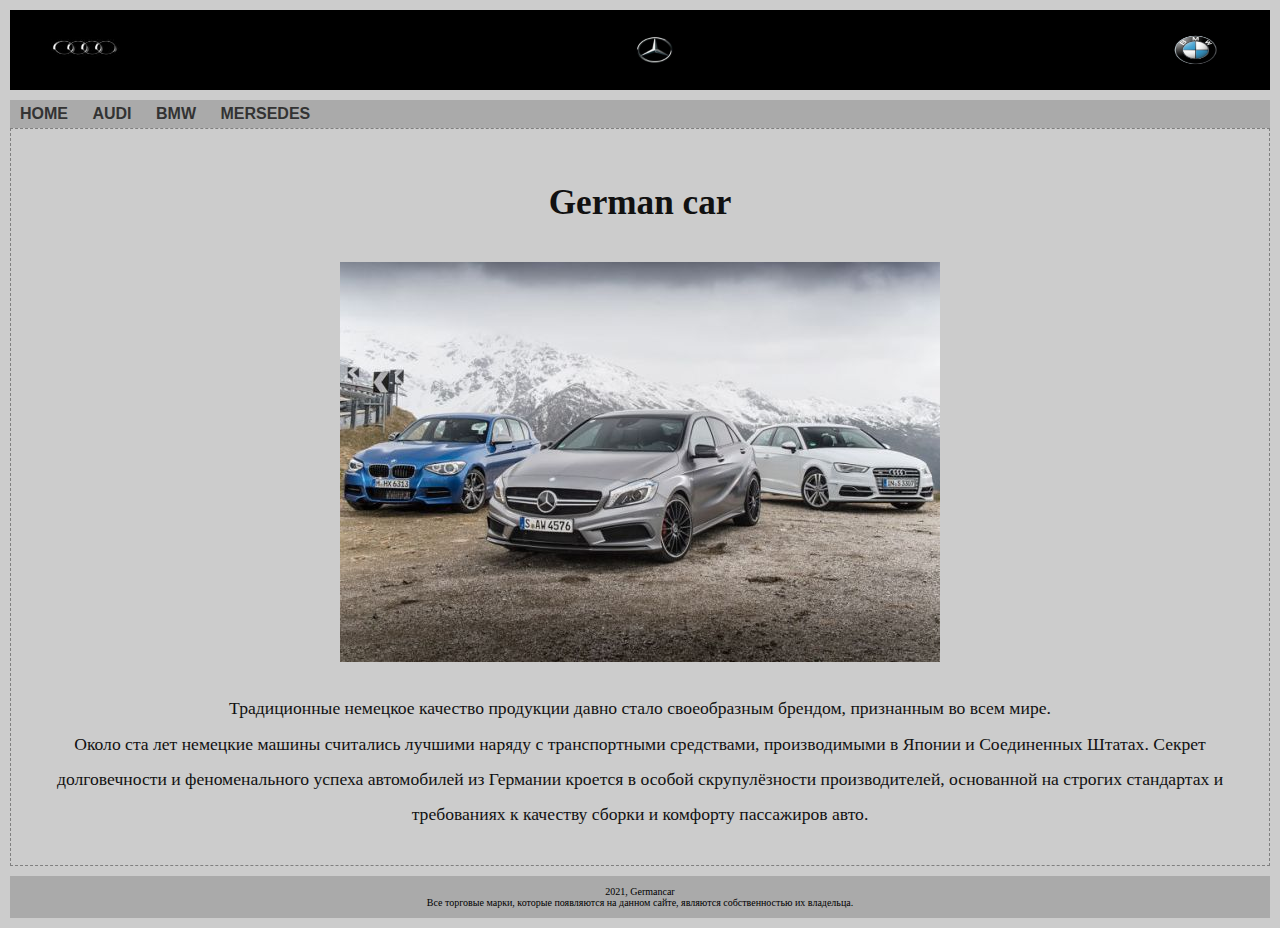
<file: index.html>
<!DOCTYPE html>
<html>
<head>
<meta charset="utf-8">
<title>German car</title>
<link type="text/css" rel="stylesheet" href="index.css">
</head>
<body>
<header>
     <img id="audilogo"
     src="image/audilogo.jpg" 
     alt="logo image" height="80px"width="150px">
     <img id="bmwlogo"
     src="image/bmwlogo.jpg" alt="logo image" height="80px" width="150px">
     <img id="mlogo"
     src="image/mlogo.jpg" alt="logo image" height="80px" width="150px">
</header>
<nav>
	<ul>
		<li class="selected"><a href="index.html">HOME</a></li>
		<li><a href="audi .html">AUDI</a></li>
		<li><a href="bmw.html">BMW</a></li>
		<li><a href="mersedes.html">MERSEDES</a></li>
	</ul>
</nav>
<div id="germancar">   
<h1>German car</h1>
    <img src="image/vsemarki.jpg" alt="Все марки" width= "600px">
    <p>Традиционные немецкое качество продукции давно стало своеобразным брендом, признанным во всем мире.<br/>
        Около ста лет немецкие машины считались лучшими наряду с транспортными средствами, производимыми в
         Японии и Соединенных Штатах. Секрет долговечности и феноменального успеха автомобилей из Германии 
         кроется в особой скрупулёзности производителей, основанной на строгих стандартах и требованиях к 
         качеству сборки и комфорту пассажиров авто.
    </p>
</div>
 <footer>
     2021, Germancar<br/>
     Все торговые марки, которые появляются на данном сайте, являются собственностью их владельца.
 </footer>

</body>

</html>
</file>
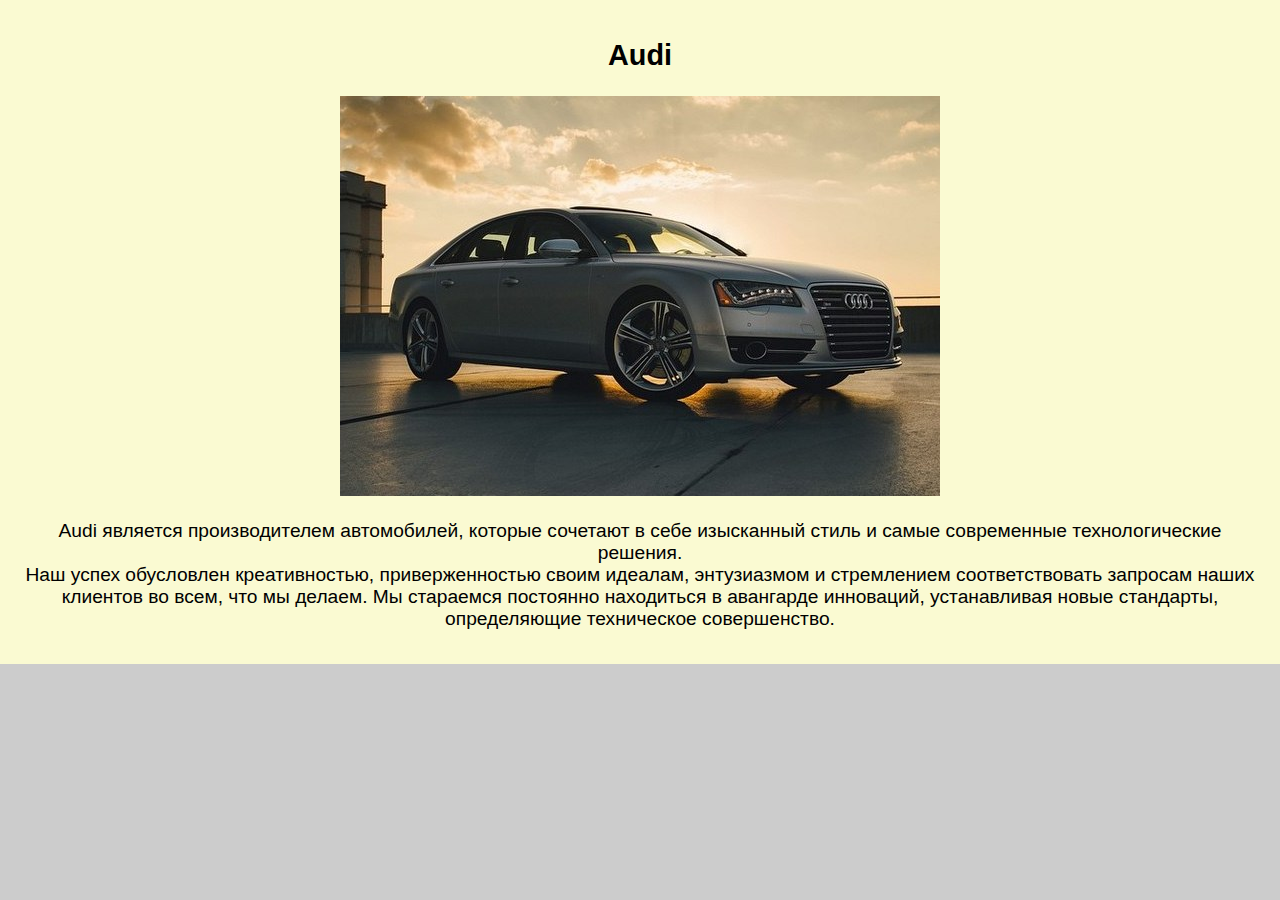
<file: audi .html>
<!DOCTYPE html>
<html>
<head>
<meta charset="utf-8">
<title>Audi</title>
<link type="text/css" rel="stylesheet" href="index.css">
</head>
<body>
    <div class="audi">
    <div id="vseavto">
    <h2>Audi</h2>
    <img src="image/audi.jpg" alt="Автомобиль Ауди" width= "600px">
    <p>
        Audi является производителем автомобилей, 
        которые сочетают в себе изысканный стиль и самые современные 
        технологические решения. <br/> Наш успех обусловлен креативностью, 
        приверженностью своим идеалам, энтузиазмом и стремлением соответствовать
        запросам наших клиентов во всем, что мы делаем. 
        Мы стараемся постоянно находиться в авангарде инноваций, устанавливая
        новые стандарты, определяющие техническое совершенство. 
    </p>
    </div>
</div>
</body>
</html>
</file>
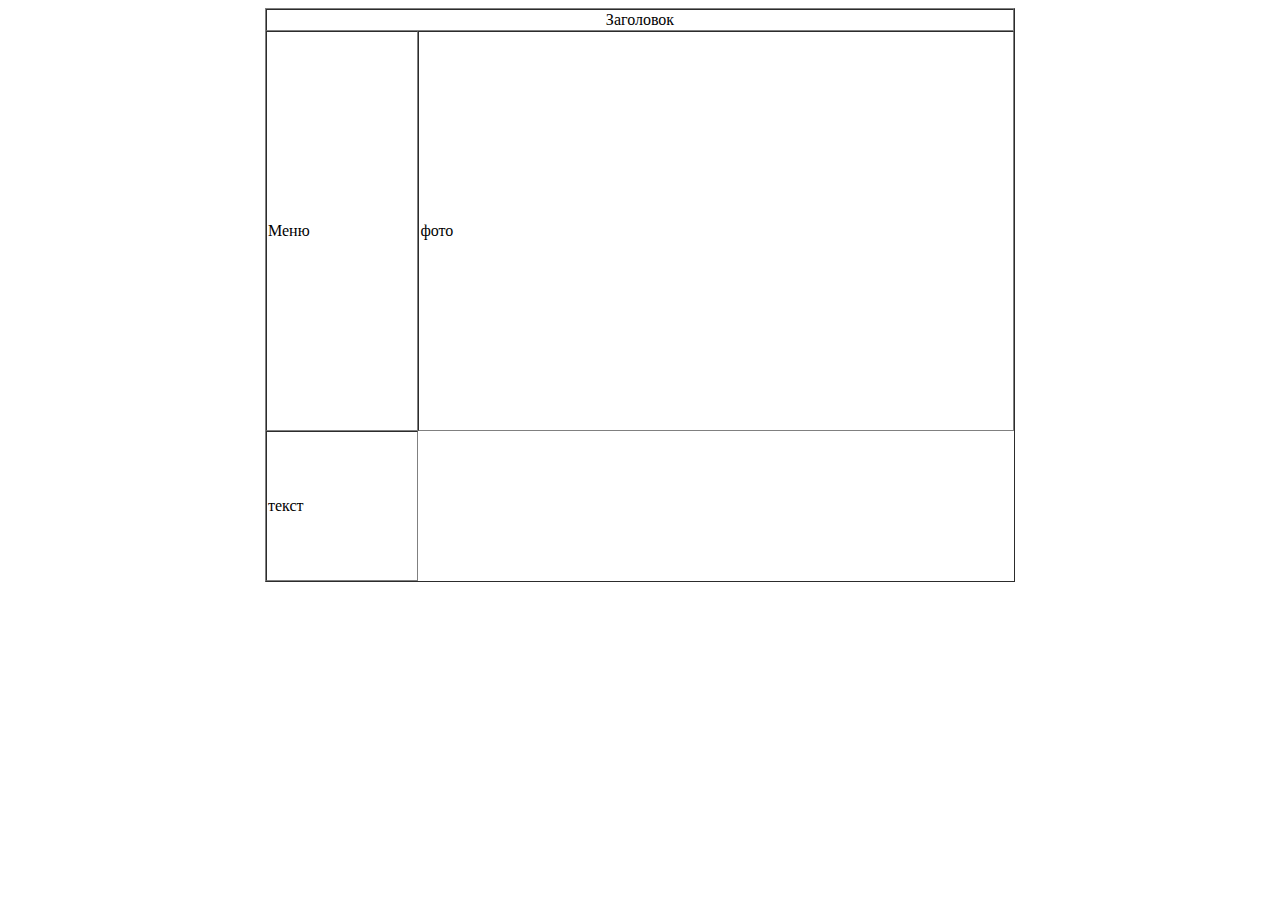
<file: table/index - Copy.html>
<!DOCTYPE html>
<html>

<head>

<title>Главная</title>

</head>

<body>
<table border="1" cellspacing="0" align="center" width="750 px"

<tr height="70px">
<td colspan="2" align="center">
Заголовок
</td>
</tr>

<tr height="400px">
<td width="150px">
Меню
</td>

<td width="600px">
фото
</td>
</tr>

<tr height="150px">
<td collapse="2">
текст
</td>
</tr>

</table>


</body>

</html>
</file>
<file: index.css>
body{
    background-color:#cccccc;
    font-family: Arial, Helvetica, sans-serif; 
    font-size: medium;
    margin: 0px;
}
  
header {
    background-color:black;
    margin: 10px 10px 0px 10px;
    height: 80px;
}
header img#bmwlogo {
float: right;
margin: 0px 0px 0px 390px;
}
header img#mlogo {
    float: right;
}

nav {
    background-color: #aaaaaa;
    margin: 10px 10px 0px 10px;
      }
nav ul {
    margin: 0px;
    list-style-type: none;
    padding: 5px 0px 5px 0px;
      }
nav ul li {
    display: inline;
    padding: 5px 10px 5px 10px;
      }
nav ul li a:link, nav ul li a:visited {
    color: #333333;
    border-bottom: none;
    text-decoration: none;
    font-weight: bold;
}
#germancar {
    font-family: fantasy;
    border-width: thin;
    border-style: dashed;
    border-color: grey;
    font-size: 110%;
    text-align: center;
    line-height: 2;
    color:#111111;
    padding: 15px;
    margin: 0px 10px 10px 10px;
}
#vseavto { 
    font-size: 120%;
    text-align: center;
    padding: 15px;
    margin: 10px;
    margin: 0px 10px 0px 10px;
    }
.audi {
    background-color:#FAFAD2;
}
.bmw {
    background-color: #a8b3c2;
}

footer {
    background-color:#aaaaaa;
    font-family: Georgia, 'Times New Roman', Times, serif;
    text-align: center;
    font-size: x-small;
    padding: 10px;
    margin: 10px;
}
</file>
